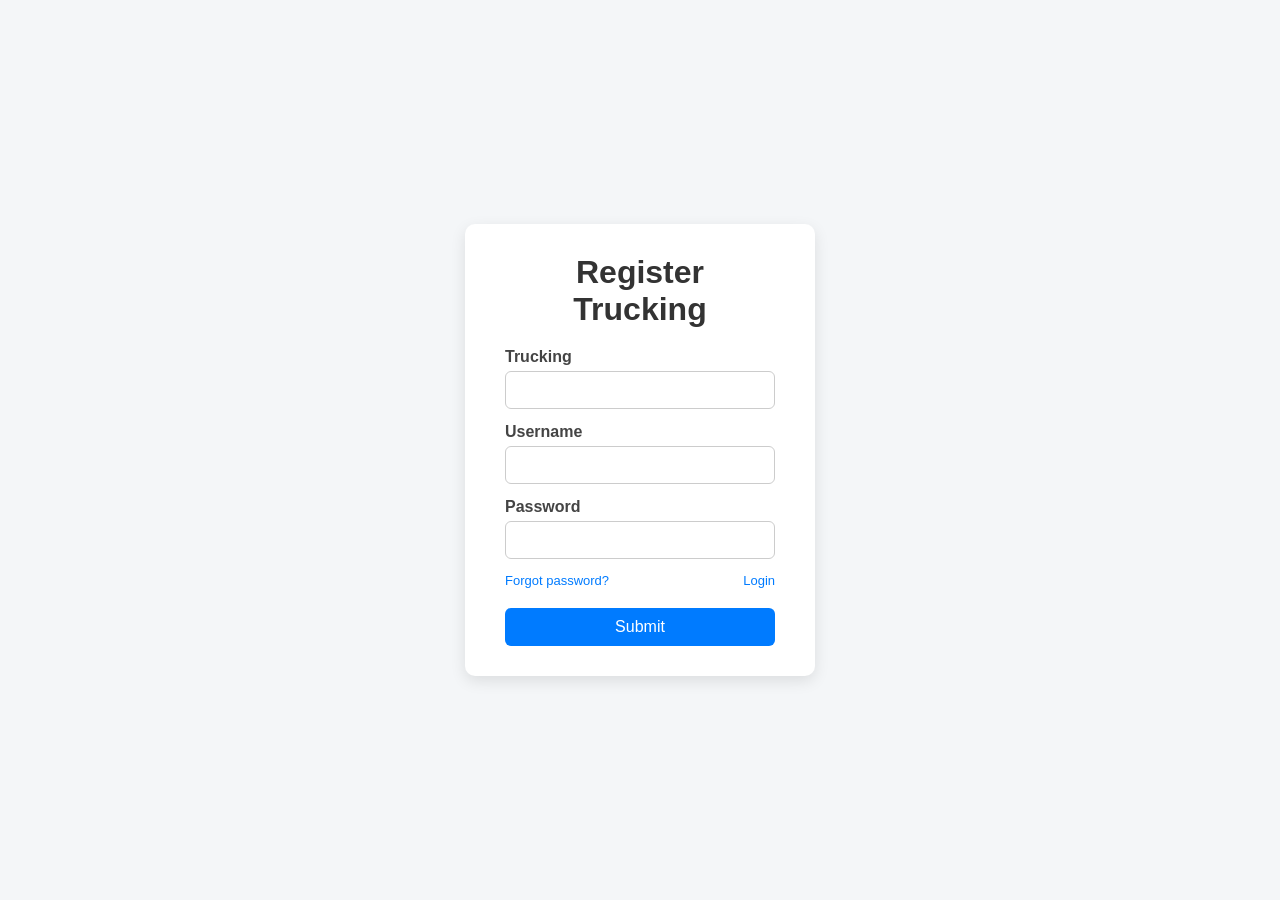
<file: login.html>
<!DOCTYPE html>
<html lang="en">
  <head>
    <meta charset="UTF-8" />
    <meta http-equiv="X-UA-Compatible" content="IE=edge" />
    <meta name="viewport" content="width=device-width, initial-scale=1.0" />
    <title>Document</title>
    <link rel="stylesheet" href="./style.css" />
  </head>

  <body>
    <form id="registrationForm">
      <div class="container">
        <h1>Register Trucking</h1>

        <div class="registraion-container">
          <label for="">Trucking </label>
          <input type="text" name="trucking" />
          <small class="error" id="truckingError"></small>
        </div>
        <div class="registraion-container">
          <label for="">Username</label>
          <input type="text" name="username" />
          <small class="error" id="usernameError"></small>
        </div>
        <div class="registraion-container">
          <label for="">Password </label>
          <input type="text" name="password" />
          <small class="error" id="passwordError"></small>
        </div>

        <div>
          <a href="#">Forgot password?</a>
          <a href="#">Login</a>
        </div>

        <button type="submit" class="submitBtn">Submit</button>
      </div>
    </form>
  </body>
  <script src="./js/login.js"></script>
</html>
</file>
<file: style.css>
/* Reset basic spacing */
* {
  margin: 0;
  padding: 0;
  box-sizing: border-box;
  font-family: Arial, sans-serif;
}

/* Center the form on the page */
body {
  background: #f4f6f8;
  display: flex;
  justify-content: center;
  align-items: center;
  height: 100vh;
}

/* Main form container */
.container {
  background: white;
  padding: 30px 40px;
  border-radius: 10px;
  width: 350px;
  box-shadow: 0 5px 15px rgba(0, 0, 0, 0.1);
}

/* Title */
.container h1 {
  text-align: center;
  margin-bottom: 20px;
  color: #333;
}

/* Each input group */
.registraion-container {
  display: flex;
  flex-direction: column;
  margin-bottom: 15px;
}

/* Labels */
.registraion-container label {
  margin-bottom: 5px;
  font-weight: 600;
  color: #444;
}

/* Inputs */
.registraion-container input {
  padding: 10px;
  border-radius: 6px;
  border: 1px solid #ccc;
  font-size: 14px;
  transition: 0.2s;
}

/* Input focus effect */
.registraion-container input:focus {
  outline: none;
  border-color: #007bff;
}

/* Error text */
.error {
  color: red;
  font-size: 12px;
  margin-top: 4px;
}

/* Submit button */
.submitBtn {
  width: 100%;
  padding: 10px;
  border: none;
  background: #007bff;
  color: white;
  font-size: 16px;
  border-radius: 6px;
  cursor: pointer;
  margin-top: 10px;
  transition: 0.2s;
}

/* Button hover */
.submitBtn:hover {
  background: #0056b3;
}

/* Container for the links */
.container div a {
  text-decoration: none;
  font-size: 13px;
  color: #007bff;
  transition: 0.2s;
}

/* Links wrapper */
.container div {
  display: flex;
  justify-content: space-between;
  margin-top: 10px;
  margin-bottom: 10px;
}

/* Hover effect */
.container div a:hover {
  text-decoration: underline;
  color: #0056b3;
}
</file>
